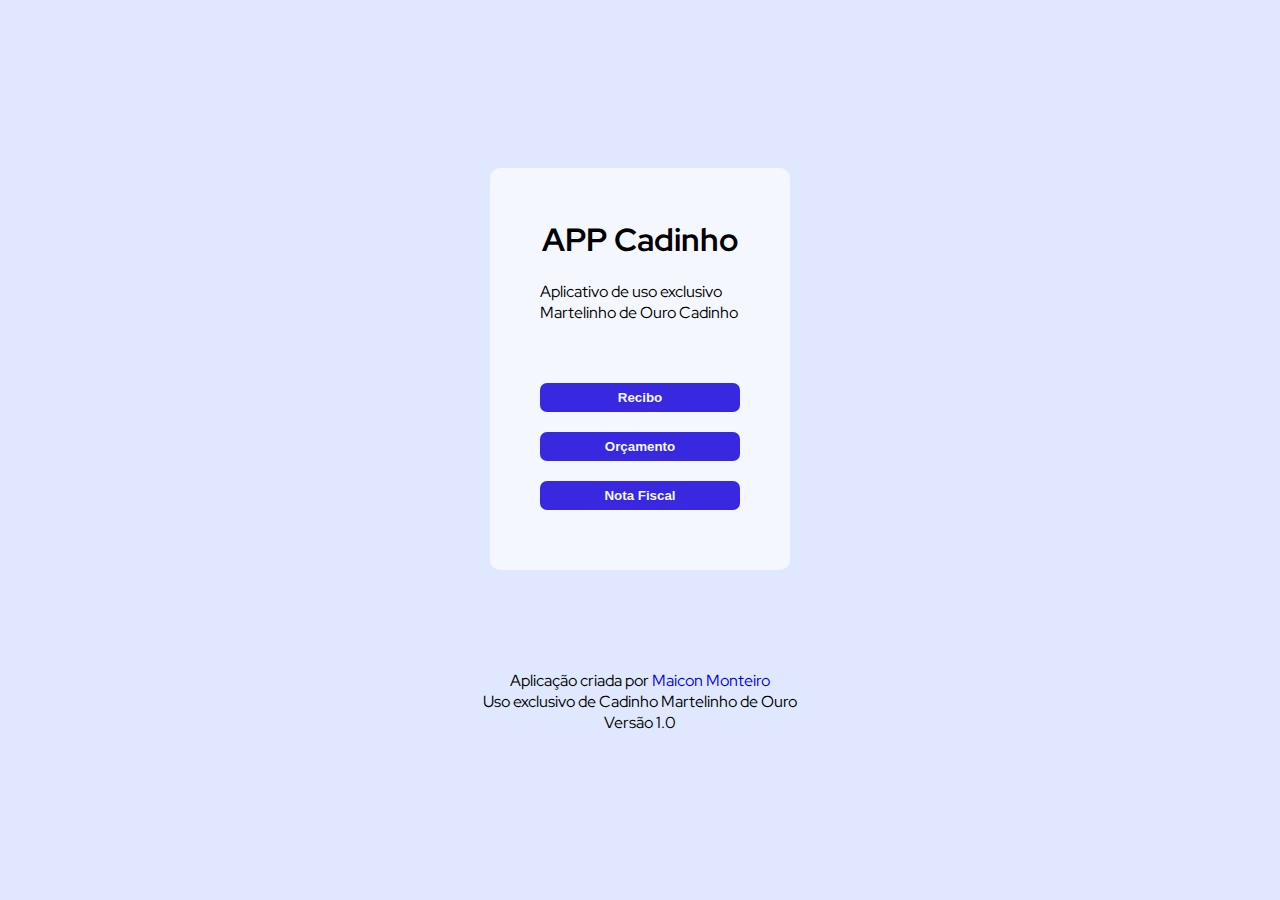
<file: index.html>
<!DOCTYPE html>
<html lang="pt-BR">
<head>
    <meta charset="UTF-8">
    <meta http-equiv="X-UA-Compatible" content="IE=edge">
    <meta name="viewport" content="width=device-width, initial-scale=1.0">
    <title>APP Cadinho</title>
    <link rel="stylesheet" href="src/style/reset.css">
    <link rel="stylesheet" href="src/style/style-principal.css">
</head>
<body>
    <main>
        <div class="conteiner">
            <div class="cabecalho">
                <h1>APP Cadinho</h1>
                <p>Aplicativo de uso exclusivo Martelinho de Ouro Cadinho</p>
            </div>
            <div class="botoes">
                <a href="src/paginas/recibo.html">
                    <input type="button" value="Recibo">
                </a>
                <a href="src/paginas/orcamento.html">   
                    <input type="button" value="Orçamento">  
                </a>
                <a href="https://e-gov.betha.com.br/e-nota/login.faces">   
                    <input type="button" value="Nota Fiscal"> 
                </a>
            </div>
        </div>
    

    </main>

    <footer>
        <p>Aplicação criada por <a href="#">Maicon Monteiro</a></p>
        <p>Uso exclusivo de Cadinho Martelinho de Ouro</p>
            <p>Versão 1.0</p>
    </footer>
</body>
</html>
</file>
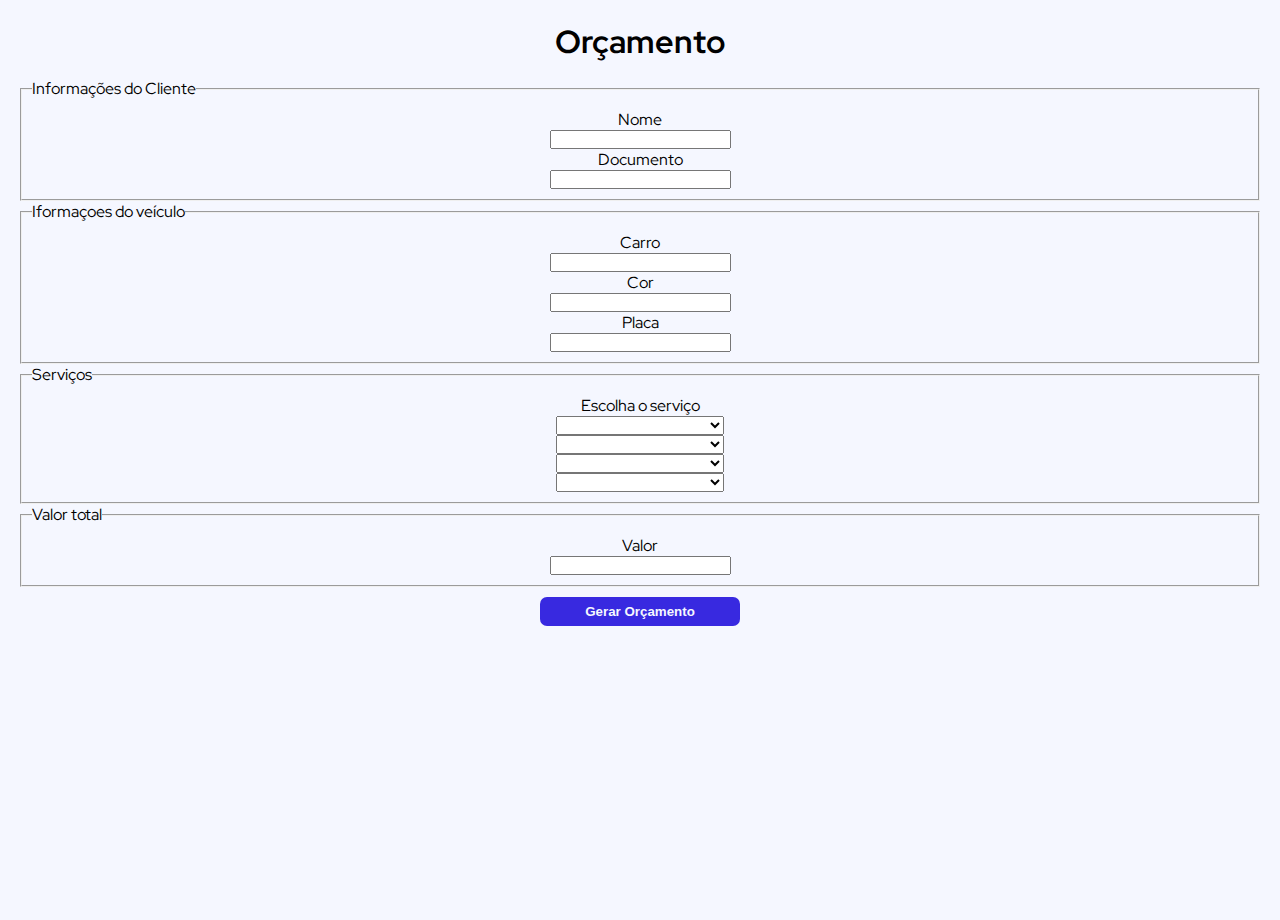
<file: src/paginas/orcamento.html>
<!DOCTYPE html>
<html lang="pt-BR">
<head>
    <meta charset="UTF-8">
    <meta http-equiv="X-UA-Compatible" content="IE=edge">
    <meta name="viewport" content="width=device-width, initial-scale=1.0">
    <title>Orçamento</title>
    <link rel="stylesheet" href="../style/reset.css">
    <link rel="stylesheet" href="../style/style-orcamento.css">
    <link rel="stylesheet" href="../style/style-impressora.css" media="print">
    
</head>
<body>
    <main>
        <div id="campos">
            <div class="conteiner">
                <div class="cabecalho">
                    <h1>Orçamento</h1>
                </div>
                <form>
                    <fieldset class="info-cliente">
                        <legend>Informações do Cliente</legend>
                        <label for="nome">Nome</label>
                        <input type="text" name="campos" id="nome">
                        <label for="documento">Documento</label>
                        <input type="number" name="campos" id="documento">
                    </fieldset>
                    <fieldset class="info-veiculo">
                        <legend>Iformaçoes do veículo</legend>
                        
                        <label for="carro">Carro</label>
                        <input type="text" name="campo" id="carro">
                        <label for="cor">Cor</label>
                        <input type="text" name="campos" id="cor">
                        <label for="placa">Placa</label>
                        <input type="text" name="campos" id="placa">
                    </fieldset>
                    <fieldset class="info-servico">
                        <legend>Serviços</legend>
                        <label for="">Escolha o serviço</label>
                        <select name="" id="servicos1">
                            <option selected disabled value=""></option>
                            <option value="Paralama direito">Paralama direito</option>
                            <option value="Paralama esquedo">Paralama esquerdo</option>
                            <option value="Porta Dianteira direita">Porta dianteira direita</option>
                            <option value="Porta dianteira esquerda">Porta dianteira esquerda</option>
                            <option value="Porta traseira direita">Porta traseira direita</option>
                            <option value="">Porta traseira esquerda</option>
                            <option value="Porta traseira esquerda">Coluna direita</option>
                            <option value="Coluna esquerda">Coluna esquerda</option>
                            <option value="Lateral direira">Lateral direira</option>
                            <option value="Lateral esquerda">Lateral esquerda</option>
                            <option value="Tampa do porta mala">Tampa do porta mala</option>
                            <option value="Capo">Capo</option>
                            <option value="Teto">Teto</option>
                            <option value="Parachoque traseiro">Parachoque traseiro</option>
                            <option value="Parachoque dianteiro">Parachoque dianteiro</option>
                            <option value="Geral">Geral</option>
                            <option value="Granizo">Granizo</option>
                        </select>
                        <select name="" id="servicos2">
                            <option selected disabled value=""></option>
                            <option value="Paralama direito">Paralama direito</option>
                            <option value="Paralama esquedo">Paralama esquerdo</option>
                            <option value="Porta Dianteira direita">Porta dianteira direita</option>
                            <option value="Porta dianteira esquerda">Porta dianteira esquerda</option>
                            <option value="Porta traseira direita">Porta traseira direita</option>
                            <option value="">Porta traseira esquerda</option>
                            <option value="Porta traseira esquerda">Coluna direita</option>
                            <option value="Coluna esquerda">Coluna esquerda</option>
                            <option value="Lateral direira">Lateral direira</option>
                            <option value="Lateral esquerda">Lateral esquerda</option>
                            <option value="Tampa do porta mala">Tampa do porta mala</option>
                            <option value="Capo">Capo</option>
                            <option value="Teto">Teto</option>
                            <option value="Parachoque traseiro">Parachoque traseiro</option>
                            <option value="Parachoque dianteiro">Parachoque dianteiro</option>
                            <option value="Geral">Geral</option>
                            <option value="Granizo">Granizo</option>
                        </select>
                        <select name="" id="servicos3">
                            <option selected disabled value=""></option>
                            <option value="Paralama direito">Paralama direito</option>
                            <option value="Paralama esquedo">Paralama esquerdo</option>
                            <option value="Porta Dianteira direita">Porta dianteira direita</option>
                            <option value="Porta dianteira esquerda">Porta dianteira esquerda</option>
                            <option value="Porta traseira direita">Porta traseira direita</option>
                            <option value="">Porta traseira esquerda</option>
                            <option value="Porta traseira esquerda">Coluna direita</option>
                            <option value="Coluna esquerda">Coluna esquerda</option>
                            <option value="Lateral direira">Lateral direira</option>
                            <option value="Lateral esquerda">Lateral esquerda</option>
                            <option value="Tampa do porta mala">Tampa do porta mala</option>
                            <option value="Capo">Capo</option>
                            <option value="Teto">Teto</option>
                            <option value="Parachoque traseiro">Parachoque traseiro</option>
                            <option value="Parachoque dianteiro">Parachoque dianteiro</option>
                            <option value="Geral">Geral</option>
                            <option value="Granizo">Granizo</option>
                        </select>
                        <select name="" id="servicos4">
                            <option selected disabled value=""></option>
                            <option value="Paralama direito">Paralama direito</option>
                            <option value="Paralama esquedo">Paralama esquerdo</option>
                            <option value="Porta Dianteira direita">Porta dianteira direita</option>
                            <option value="Porta dianteira esquerda">Porta dianteira esquerda</option>
                            <option value="Porta traseira direita">Porta traseira direita</option>
                            <option value="">Porta traseira esquerda</option>
                            <option value="Porta traseira esquerda">Coluna direita</option>
                            <option value="Coluna esquerda">Coluna esquerda</option>
                            <option value="Lateral direira">Lateral direira</option>
                            <option value="Lateral esquerda">Lateral esquerda</option>
                            <option value="Tampa do porta mala">Tampa do porta mala</option>
                            <option value="Capo">Capo</option>
                            <option value="Teto">Teto</option>
                            <option value="Parachoque traseiro">Parachoque traseiro</option>
                            <option value="Parachoque dianteiro">Parachoque dianteiro</option>
                            <option value="Geral">Geral</option>
                            <option value="Granizo">Granizo</option>
                        </select>
                    </fieldset>
                    <fieldset class="info-valor">
                        <legend>Valor total</legend>
                        <label for="valor">Valor</label>
                        <input type="number" name="campos" id="valor">
                    </fieldset>
                </form>
                <div class="botoes">
                    <button class="botao" onclick="gerar()">Gerar Orçamento</button>
                </div>
            </div>
        </div>
    </main>
    <script src="../javascript/js-orcamento.js"></script>
</body>
</html>
</file>
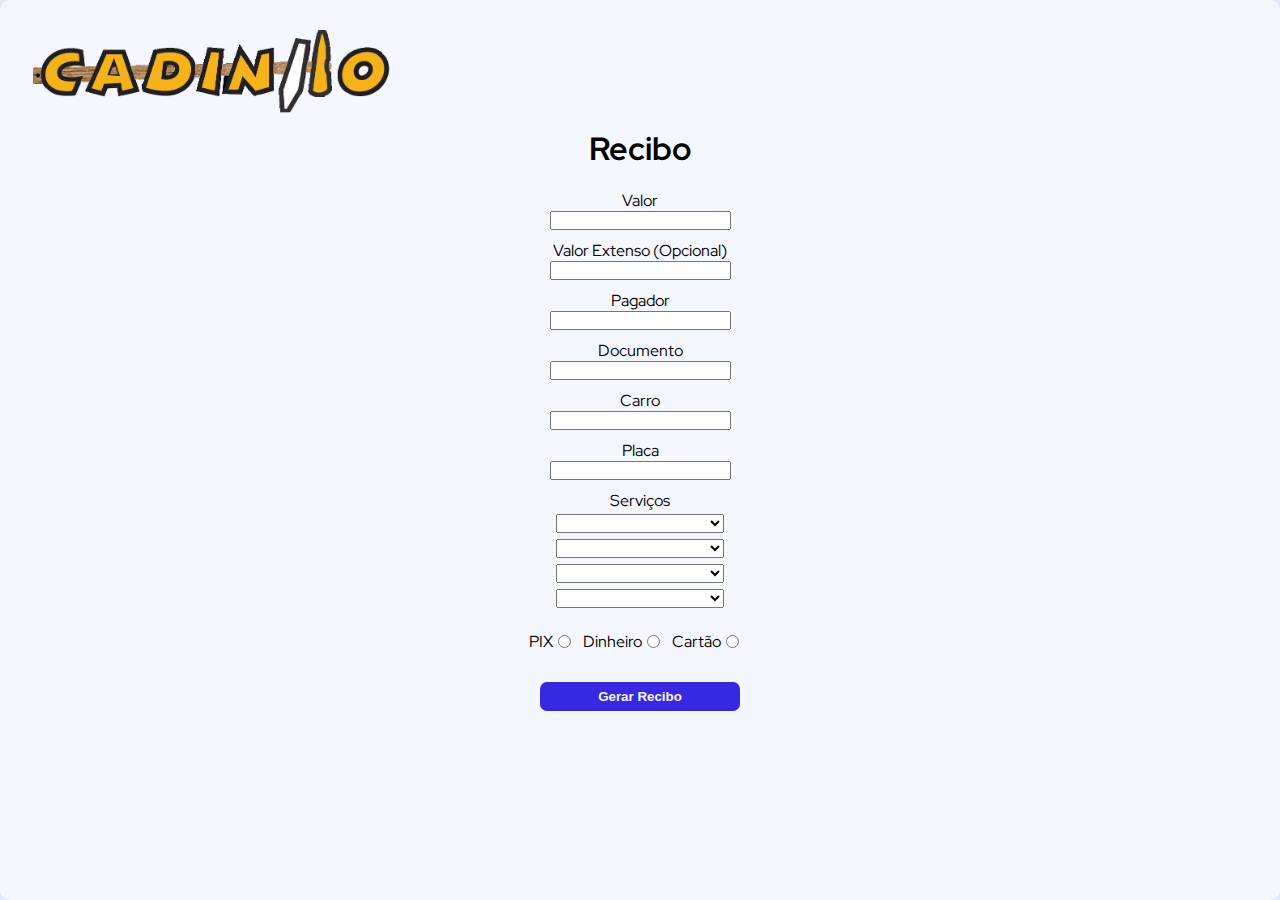
<file: src/paginas/recibo.html>
<!DOCTYPE html>
<html lang="pt-BR">
<head>
    <meta charset="UTF-8">
    <meta http-equiv="X-UA-Compatible" content="IE=edge">
    <meta name="viewport" content="width=device-width, initial-scale=1.0">
    <title>Recibo</title>
    <link rel="stylesheet" href="../style/reset.css">
    <link rel="stylesheet" href="../style/style-recibo.css">
    <link rel="stylesheet" href="../style/style-impressora.css" media="print">
</head>
<body>
    <main id="campos">
        <div class="conteiner">
            <div>
                <img class="logo" src="../img/logo.png" alt="">
            </div>
            <div class="cabecalho">
                <h1>Recibo</h1>
            </div>
            <div class="camposInputs">
                <label class="inputs" for="valor">Valor</label>
                <input type="number" name="campos" id="valor">
                <label class="inputs" for="extenso">Valor Extenso (Opcional)</label>
                <input type="text" name="campos" id="extenso">
                <label class="inputs" for="pagador">Pagador</label>
                <input type="text" name="campos" id="pagador">
                <label class="inputs" for="documento">Documento</label>
                <input type="number" name="campos" id="documento">
                <label class="inputs" for="carro">Carro</label>
                <input type="text" name="campos" id="carro">
                <label class="inputs" for="placa">Placa</label>
                <input type="text" name="campos" id="placa">
            </div>
            <div class="servicos">
                <label for="">Serviços</label>
                <select name="" id="servicos1">
                    <option selected disabled value=""></option>
                    <option value="Paralama direito">Paralama direito</option>
                    <option value="Paralama esquedo">Paralama esquerdo</option>
                    <option value="Porta Dianteira direita">Porta dianteira direita</option>
                    <option value="Porta dianteira esquerda">Porta dianteira esquerda</option>
                    <option value="Porta traseira direita">Porta traseira direita</option>
                    <option value="">Porta traseira esquerda</option>
                    <option value="Porta traseira esquerda">Coluna direita</option>
                    <option value="Coluna esquerda">Coluna esquerda</option>
                    <option value="Lateral direira">Lateral direira</option>
                    <option value="Lateral esquerda">Lateral esquerda</option>
                    <option value="Tampa do porta mala">Tampa do porta mala</option>
                    <option value="Capo">Capo</option>
                    <option value="Teto">Teto</option>
                    <option value="Parachoque traseiro">Parachoque traseiro</option>
                    <option value="Parachoque dianteiro">Parachoque dianteiro</option>
                    <option value="Geral">Geral</option>
                    <option value="Granizo">Granizo</option>
                    <option value="Eventos naturais">Eventos naturais</option>
                </select>
                <select name="" id="servicos2">
                    <option selected disabled value=""></option>
                    <option value="Paralama direito">Paralama direito</option>
                    <option value="Paralama esquedo">Paralama esquerdo</option>
                    <option value="Porta Dianteira direita">Porta dianteira direita</option>
                    <option value="Porta dianteira esquerda">Porta dianteira esquerda</option>
                    <option value="Porta traseira direita">Porta traseira direita</option>
                    <option value="">Porta traseira esquerda</option>
                    <option value="Porta traseira esquerda">Coluna direita</option>
                    <option value="Coluna esquerda">Coluna esquerda</option>
                    <option value="Lateral direira">Lateral direira</option>
                    <option value="Lateral esquerda">Lateral esquerda</option>
                    <option value="Tampa do porta mala">Tampa do porta mala</option>
                    <option value="Capo">Capo</option>
                    <option value="Teto">Teto</option>
                    <option value="Parachoque traseiro">Parachoque traseiro</option>
                    <option value="Parachoque dianteiro">Parachoque dianteiro</option>
                    <option value="Geral">Geral</option>
                    <option value="Granizo">Granizo</option>
                </select>
                <select name="" id="servicos3">
                    <option selected disabled value=""></option>
                    <option value="Paralama direito">Paralama direito</option>
                    <option value="Paralama esquedo">Paralama esquerdo</option>
                    <option value="Porta Dianteira direita">Porta dianteira direita</option>
                    <option value="Porta dianteira esquerda">Porta dianteira esquerda</option>
                    <option value="Porta traseira direita">Porta traseira direita</option>
                    <option value="">Porta traseira esquerda</option>
                    <option value="Porta traseira esquerda">Coluna direita</option>
                    <option value="Coluna esquerda">Coluna esquerda</option>
                    <option value="Lateral direira">Lateral direira</option>
                    <option value="Lateral esquerda">Lateral esquerda</option>
                    <option value="Tampa do porta mala">Tampa do porta mala</option>
                    <option value="Capo">Capo</option>
                    <option value="Teto">Teto</option>
                    <option value="Parachoque traseiro">Parachoque traseiro</option>
                    <option value="Parachoque dianteiro">Parachoque dianteiro</option>
                    <option value="Geral">Geral</option>
                    <option value="Granizo">Granizo</option>
                </select>
                <select name="" id="servicos4">
                    <option selected disabled value=""></option>
                    <option value="Paralama direito">Paralama direito</option>
                    <option value="Paralama esquedo">Paralama esquerdo</option>
                    <option value="Porta Dianteira direita">Porta dianteira direita</option>
                    <option value="Porta dianteira esquerda">Porta dianteira esquerda</option>
                    <option value="Porta traseira direita">Porta traseira direita</option>
                    <option value="">Porta traseira esquerda</option>
                    <option value="Porta traseira esquerda">Coluna direita</option>
                    <option value="Coluna esquerda">Coluna esquerda</option>
                    <option value="Lateral direira">Lateral direira</option>
                    <option value="Lateral esquerda">Lateral esquerda</option>
                    <option value="Tampa do porta mala">Tampa do porta mala</option>
                    <option value="Capo">Capo</option>
                    <option value="Teto">Teto</option>
                    <option value="Parachoque traseiro">Parachoque traseiro</option>
                    <option value="Parachoque dianteiro">Parachoque dianteiro</option>
                    <option value="Geral">Geral</option>
                    <option value="Granizo">Granizo</option>
                </select>
            </div>
            <div class="radios">
                <label for="PIX">PIX</label>
                <input type="radio" name="formaPagto" id="PIX" required>
                <label for="dinheiro">Dinheiro</label>
                <input type="radio" name="formaPagto" id="dinheiro">
                <label for="cartao">Cartão</label>
                <input type="radio" name="formaPagto" id="cartao"><br>
            </div>
            <div class="btn">
  

                <button id="botao" onclick="gerarRecibo()">Gerar Recibo</button>
               
             </div>
        </div>
    </main>
    <script src="../javascript/js-recibo.js"></script>
</body>
</html>
</file>
<file: src/style/style-principal.css>
/*Estiização da pagina principal.*/

body {
    display: flex;
    flex-direction: column;
    justify-content: center;
    align-items: center;
    background-image: url(../img/fundo.png);
    width: 100vw;
    height: 100vh;
    font-family: 'Red Hat Display', sans-serif;
}

.conteiner {
    display: flex;
    flex-direction: column;
    background-color: var(--fundo-primeiro);
    padding: 50px;
    max-width: 300px;
    height: auto;
    border-radius: 10px;
}

.cabecalho {
    display: flex;
    flex-direction: column;
    align-items: center;
}

.cabecalho > h1 {
    margin-bottom: 20px;
}

.botoes {
    margin-top: 50px;
    display: flex;
    flex-direction: column;
    align-items: center;
}

.botoes > a > input {
    width: 200px;
    margin: 10px;
    padding: 7px;
    border-radius: 7px;
    border: none;
    background-color: var(--color-botoes);
    color: var(--fundo-primeiro);
    font-weight: 600;
}

.botoes > a > input:hover {
    background-color: var(--cor-hover);
}

footer {
    display: flex;
    flex-direction: column;
    align-items: center;
    margin-top: 100px;
    background: transparent;
}
</file>
<file: src/style/style-orcamento.css>
body {
    display: flex;
    flex-direction: column;
    justify-content: center;
    align-items: center;
    background-color: var(--fundo-primeiro);
    width: 100vw;
    height: 100vh;
    font-family: 'Red Hat Display', sans-serif;
}


.conteiner {
    display: flex;
    flex-direction: column;
    background-color: var(--fundo-primeiro);
    padding: 30px;
    width: 100vw;
    height:100vh;
    border-radius: 10px;
}

.cabecalho {
    display: flex;
    flex-direction: column;
    align-items: center;
    margin-bottom: 15px;
}

.info-cliente, .info-veiculo, .info-servico, .info-valor {
    display: flex;
    flex-direction: column;
    justify-content: center;
    align-items: center;
}


fieldset {
    padding: 10px;
}

.botoes {
    display: flex;
    justify-content: center;
}

.botoes > button {
    width: 200px;
    margin: 10px;
    padding: 7px;
    border-radius: 7px;
    border: none;
    background-color: var(--color-botoes);
    color: var(--fundo-primeiro);
    font-weight: 600;
}

.botoes > button:hover {
    background-color: var(--cor-hover);
}


.assinatura {
    display: flex;
    flex-direction: column;
    align-items: center;   
}

.assinatura-caneta {
    transform: translateY(25px);
}




/*
        estilo do orçamento pronto
*/

#campos {
    margin: 20px;
}

.logo-orcamento {
    width: 40%;
}

.btn {
    display: flex;
    justify-content: center;
}


button {
    width: 200px;
    margin: 10px;
    padding: 7px;
    border-radius: 7px;
    border: none;
    background-color: var(--color-botoes);
    color: var(--fundo-primeiro);
    font-weight: 600;
}

button:hover {
    background-color: var(--cor-hover);
}

    .conteiner {
        padding: 20px;
    }

    .cabecaOrcamento {
        display: flex;
        justify-content: space-between;
        align-items: center;
        padding: 10px;
    }

    .logoOrcamento {
        width: 150px;
        padding: 10px;
    }

    .cabecalho-pa {
        padding: 10px;
    }

    p {
        margin-bottom: 10px;
    }

    h4 {
        margin-left: 15px;
        margin-top: -15px;
    }

    hr {
        margin-bottom: 15px
    }

    .assinado {
        display: flex;
        flex-direction: column;
        align-items: center;
        margin-top: 85px;
    }

    .divBotão {
        display: flex;
        justify-content: center;
        margin-top: 30px;
    }

    .valorTotal {
        display: flex;
        justify-content: space-between;
        margin-top: 30px;
    }



    /* 
    Novo orçamento
    */

    .conteiner {
        padding: 20px;
    }

    .cabecaOrcamento {
        display: flex;
        justify-content: space-between;
        align-items: center;
        padding: 10px;
    }

    .logoOrcamento {
        width: 150px;
        padding: 10px;
    }

    .cabecalho-pa {
        padding: 10px;
    }

    p {
        margin-bottom: 10px;
    }

    h4 {
        margin-left: 15px;
        margin-top: -15px;
    }

    hr {
        margin-bottom: 15px
    }

    .assinado {
        display: flex;
        flex-direction: column;
        align-items: center;
        margin-top: 85px;
    }

    .divBotão {
        display: flex;
        justify-content: center;
        margin-top: 30px;
    }

    .valorTotal {
        display: flex;
        justify-content: space-between;
        margin-top: 30px;
    }

    .assinado > img {
        transform: translateY(25px);
    }
</file>
<file: src/style/style-impressora.css>
* {
    margin: 0px;
    padding: 0px;
}

body {
    display: flex;
}

.div-logo > img {
    width: 30%;
    margin-bottom: 350px;
}

#corpo {
    margin-top: -300px;
}

.recibo-pronto {
    padding: 10px;
    width: 90vw;
    height: 100vh;
    
}

.assinatura .assinatura-caneta {
    margin-top: -35px;
}

.divBotão {
    display: none;
}
</file>
<file: src/style/style-recibo.css>
body {
    display: flex;
    flex-direction: column;
    justify-content: center;
    align-items: center;
    background-image: url(../img/fundo.png);
    width: 100vw;
    height: 100vh;
    font-family: 'Red Hat Display', sans-serif;
}

.cabecalho {
    display: flex;
    flex-direction: column;
    align-items: center;
}

.cabecalho > h1 {
    margin-bottom: 20px;
}

.logo {
    width: 30%;
}

.conteiner {
    display: flex;
    flex-direction: column;
    background-color: var(--fundo-primeiro);
    padding: 30px;
    width: 100vw;
    height:100vh;
    border-radius: 10px;
}

.camposInputs {
    display: flex;
    flex-direction: column;
    align-items: center;
}

.servicos {
    display: flex;
    flex-direction: column;
    align-items: center; 
}

.radios {
    margin-top: 20px;
    display: flex;
    flex-direction: row;
    justify-content: center;
}

.radios > input {
    margin-right: 12px;
}

.radios > label {
    margin-right: 5px;
}

.camposInputs > input {
    margin-bottom: 10px;
}

.servicos > select {
    margin: 3px;
}

.btn {
    margin-top: 20px;
}

button {
    width: 200px;
    margin: 10px;
    padding: 7px;
    border-radius: 7px;
    border: none;
    background-color: var(--color-botoes);
    color: var(--fundo-primeiro);
    font-weight: 600;
}

button:hover {
    background-color: var(--cor-hover);
}


/* Daqui pra frente estilização do recibo */

.recibo-pronto {
    padding: 10px;
    width: 80vw;
    height: 600px;
}


.cidade {
    display: flex;
    justify-content: right;
}

.assinatura {
    display: flex;
    flex-direction: column;
    align-items: center;   
}

.assinatura-caneta {
    transform: translateY(25px);
}



.btn {
    display: flex;
    justify-content: center;
}
</file>
